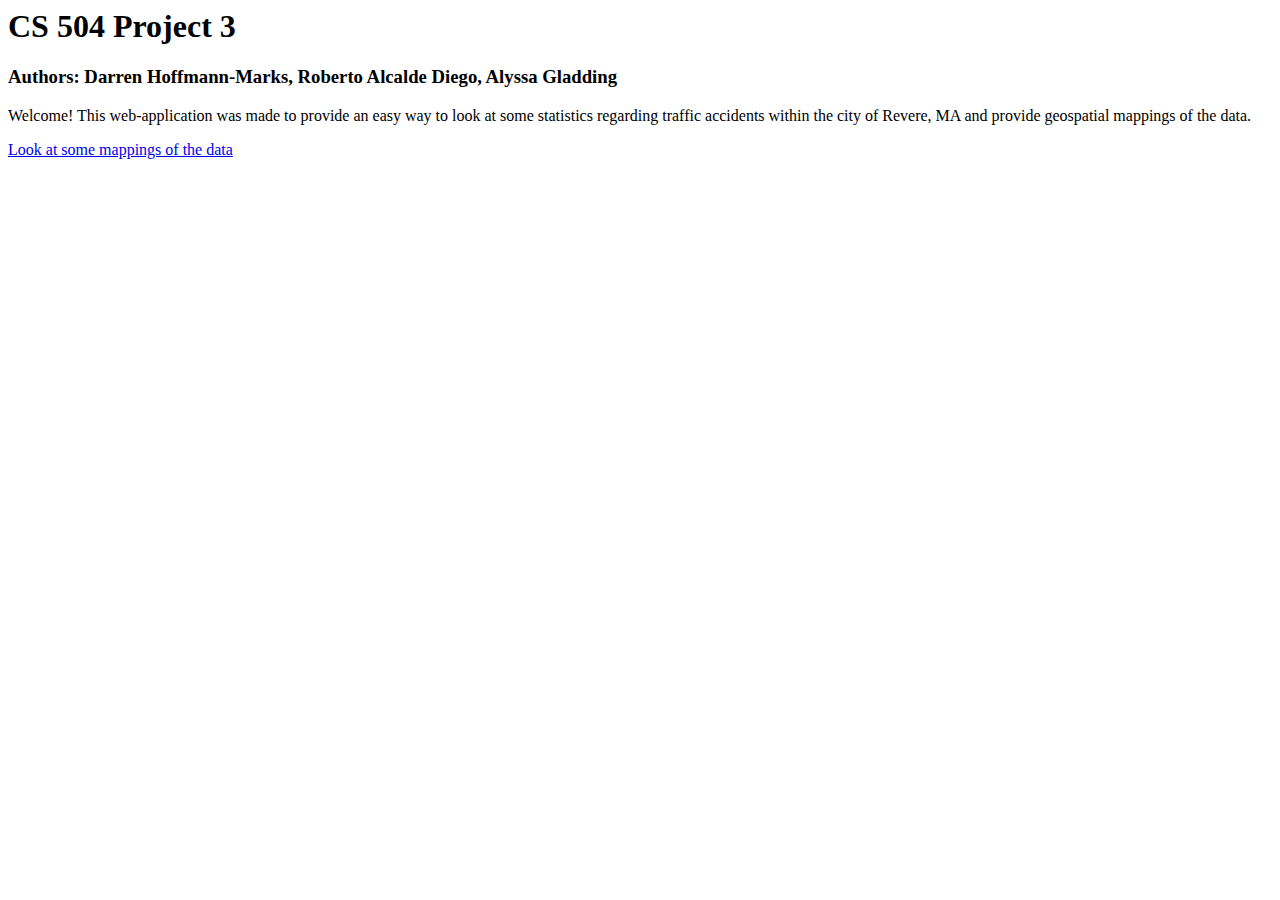
<file: visualizations/templates/index.html>
<!DOCTYPE html>
<html>
<body>

    <h1>CS 504 Project 3</h1>
    <h3>Authors: Darren Hoffmann-Marks, Roberto Alcalde Diego, Alyssa Gladding</h3>

    <p>Welcome! This web-application was made to provide an easy way to look at some statistics regarding
    traffic accidents within the city of Revere, MA and provide geospatial mappings of the data.</p>


    <a href="maps">Look at some mappings of the data</a>

</body>

</html>
</file>
